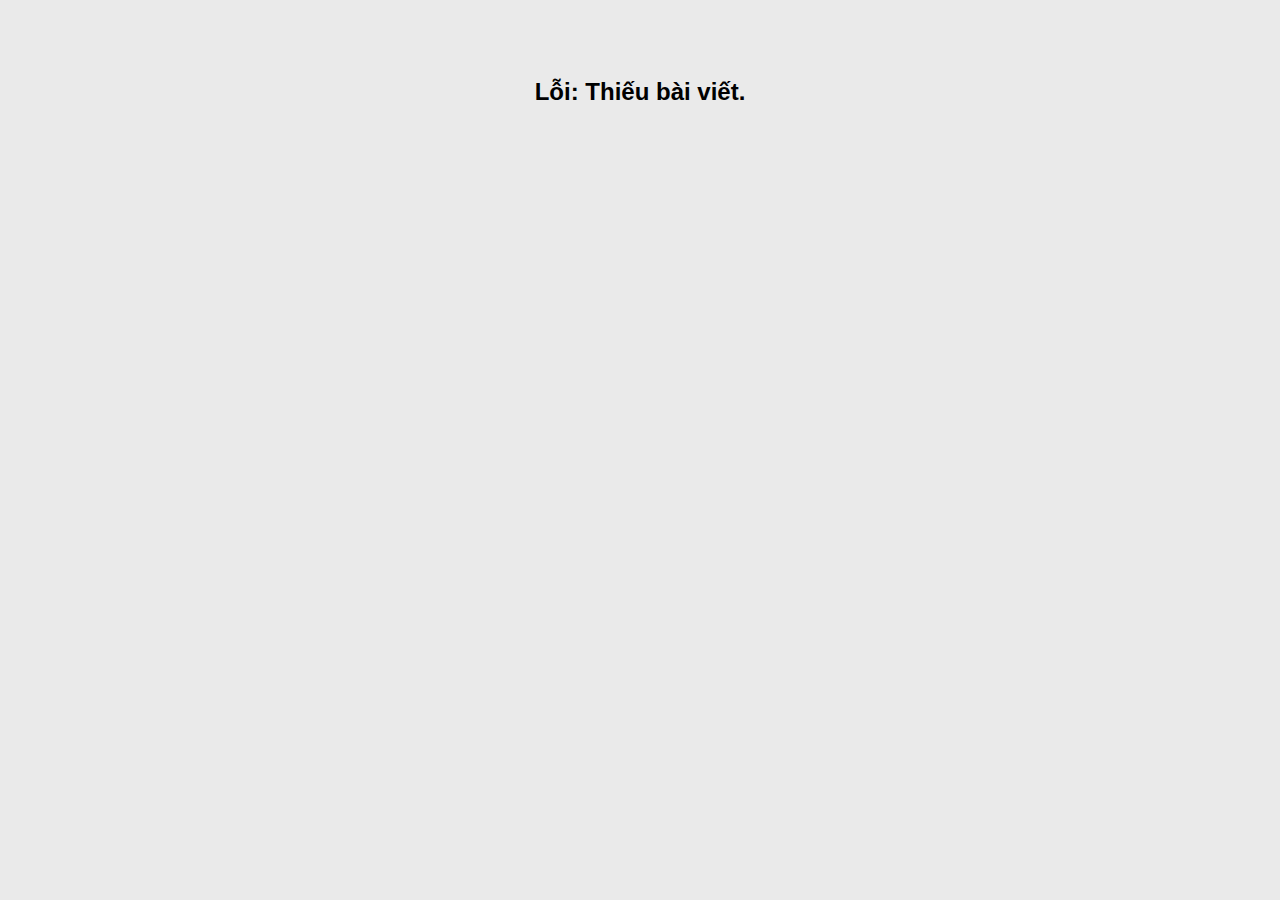
<file: article-detail.html>
<!DOCTYPE html>
<html lang="vi">
<head>
    <meta charset="UTF-8">
    <meta name="viewport" content="width=device-width, initial-scale=1.0">
    <title>Chi tiết bài viết</title>
    <link rel="stylesheet" href="https://cdnjs.cloudflare.com/ajax/libs/font-awesome/6.0.0/css/all.min.css" />
    <link rel="stylesheet" href="assets/css/style.css">
    <link rel="stylesheet" href="assets/css/article-detail.css">
    <link rel="stylesheet" href="assets/css/modules/footer.css">
    <link rel="stylesheet" href="assets/css/modules/header.css">
    <link rel="stylesheet" href="assets/css/modules/auth-modal.css">
    <link rel="stylesheet" href="assets/css/modules/nav.css">
</head>
<body>
<div id="header-id"></div>
<div id="nav-id"></div>
<div id="auth-container"></div>

<div class="article-container">
    <h1 id="title">Đang tải...</h1>
    <div class="audio-control">
        <span class="audio-label"><i class="fas fa-headphones"></i> Nghe đọc tin:</span>
        <div class="audio-btns">
            <button id="btn-play" class="btn-audio"><i class="fas fa-play"></i></button>
            <button id="btn-pause" class="btn-audio" style="display:none;"><i class="fas fa-pause"></i></button>
            <button id="btn-resume" class="btn-audio" style="display:none;"><i class="fas fa-play-circle"></i></button>
            <button id="btn-stop" class="btn-audio" style="display:none;"><i class="fas fa-stop"></i></button>
            <select id="audio-speed" class="audio-select">
                <option value="0.8">Chậm</option>
                <option value="1.0" selected>Bình thường</option>
                <option value="1.2">Nhanh</option>
                <option value="1.5">Rất nhanh</option>
            </select>
        </div>
    </div>
    <audio id="tts-audio" style="display:none;"></audio>
    <p class="date" id="date"></p>
    <img id="image" class="thumb" src="" style="display:none;">
    <div id="content" class="content"></div>
    <p class="source">Nguồn: <a id="sourceLink" target="_blank" href="#">Xem bài viết gốc</a></p>
    <div class="comment-section">
        <h3 class="comment-title">Bình luận</h3>
        <div id="cusdis_thread"
             data-host="https://cusdis.com"
             data-app-id="f68ebfaa-f945-4437-b2f1-aa7be62b55c1"
             data-page-id=""
             data-page-url=""
             data-page-title=""
             data-lang="vi">
        </div>
    </div>
</div>

<div id="footer-id"></div>

<script src="assets/js/templates.js"></script>
<script type="module" src="assets/js/article-detail.js"></script>
<script async defer src="https://cusdis.com/js/cusdis.es.js"></script>
</body>
</html>
</file>
<file: assets/css/style.css>
.main-content,
#news-container {
    background: var(--bg-body);
    padding: 20px 0;
}

.category-box {
    width: 90%;
    max-width: 1100px;
    margin: 0 auto;
    background: var(--bg-box);
    padding: 20px 25px;
    border: 1px solid var(--border-color);
}

.category-title {
    font-size: 26px;
    font-weight: bold;
    color: var(--accent);
    border-bottom: 2px solid var(--accent);
    padding-bottom: 8px;
    margin-bottom: 20px;
}

.news-grid {
    list-style: none;
    margin: 0;
    padding: 0;
    max-height: 650px;
    overflow-y: auto;
}

.news-item {
    border-bottom: 1px solid var(--border-item);
    padding: 18px 0;
}

.news-item:last-child {
    border-bottom: none;
}

.news-item a {
    display: flex;
    text-decoration: none;
    color: var(--text-main);
    align-items: center;
}

.thumb-container {
    width: 220px;
    height: 140px;
    margin-right: 18px;
    flex-shrink: 0;
}

.thumb-container img {
    width: 100%;
    height: 100%;
    object-fit: cover;
    border-radius: 4px;
    background: var(--input-bg);
}

.news-info h3 {
    font-size: 20px;
    line-height: 1.4;
    margin: 0 0 10px 0;
    color: var(--text-main);
}

.news-info .date {
    font-size: 13px;
    color: var(--text-sub);
}

.loader {
    text-align: center;
    padding: 25px;
    color: var(--text-sub);
    font-size: 14px;
}
</file>
<file: assets/css/article-detail.css>
.article-container {
    max-width: 800px;
    margin: 40px auto;
    color: var(--text-main);
}

.audio-control {
    display: flex;
    align-items: center;
    gap: 15px;
    background: var(--bg-box);
    padding: 12px 20px;
    border-radius: 10px;
    border: 1px solid var(--border-color);
    margin: 15px 0;
}

.audio-label {
    font-weight: bold;
    font-size: 14px;
}

.audio-btns {
    display: flex;
    align-items: center;
    gap: 8px;
}

.btn-audio {
    width: 35px;
    height: 35px;
    border-radius: 50%;
    border: none;
    background: #e11b22;
    color: #fff;
    cursor: pointer;
    display: flex;
    align-items: center;
    justify-content: center;
    transition: 0.3s;
}

.btn-audio:hover {
    transform: scale(1.1);
}

.audio-select {
    padding: 5px;
    border-radius: 5px;
    background: var(--input-bg);
    color: var(--text-main);
}

.thumb {
    width: 100%;
    margin: 15px 0;
    border-radius: 8px;
}

.full-article-content {
    line-height: 1.8;
    font-size: 1.1rem;
}

.full-article-content img {
    max-width: 100% !important;
    height: auto !important;
    border-radius: 8px;
    margin: 20px 0;
}

.comment-section {
    margin-top: 50px;
    padding: 30px;
    background: #f4f4f4;
    border: 1px solid #ddd;
}
</file>
<file: assets/css/modules/footer.css>
footer {
    background: var(--bg-body);
    padding: 30px 0;
    color: var(--text-sub);
}

.footer-container {
    max-width: 1200px;
    margin: 0 auto;
    padding: 0 15px;
}

.footer__top-list {
    display: grid;
    grid-template-columns: repeat(auto-fill, minmax(180px, 1fr));
    gap: 10px;
    list-style: none;
    border-bottom: 1px solid var(--border-color);
    padding-bottom: 30px;
}

.footer__top-items a {
    text-decoration: none;
    color: var(--text-main);
    font-size: 14px;
    line-height: 2.5;
    transition: all 0.3s ease;
}

.footer__top-items a:hover {
    color: var(--accent);
    padding-left: 8px;
    text-decoration: underline;
}

.footer__bottom {
    display: flex;
    justify-content: space-between;
    gap: 30px;
    margin-top: 30px;
}

.footer-col {
    flex: 1;
    min-width: 280px;
}

.footer-col h4 {
    background: var(--bg-btn);
    color: var(--text-main);
    font-size: 13px;
    border-radius: 4px;
    padding: 5px 15px;
    margin-bottom: 15px;
    display: inline-block;
}

.footer-col p {
    font-size: 13px;
    line-height: 1.8;
}

.footer-col b {
    color: var(--accent);
    font-weight: 600;
}

.footer-links a {
    text-decoration: none;
    color: var(--accent);
    font-weight: bold;
    border: 1px solid transparent;
    transition: 0.2s;
}

.footer-links a:hover {
    background: var(--accent);
    color: #fff;
    border-radius: 3px;
}
</file>
<file: assets/css/modules/header.css>
header.vnn-header {
    background: #fff;
    padding: 12px 0;
    border-bottom: 1px solid #d0dcea;
}

.vnn-header .container {
    max-width: 1200px;
    margin: 0 auto;
    display: flex;
    justify-content: space-between;
    align-items: center;
    padding: 0 15px;
}

.container__left {
    display: flex;
    align-items: center;
}

.btn-hamburger {
    border: none;
    background: none;
    cursor: pointer;
    padding: 0;
    margin-right: 15px;
}

.icon-hamburger {
    width: 20px;
    height: 2px;
    background: #444;
    display: block;
    position: relative;
}

.icon-hamburger:before, .icon-hamburger:after {
    content: "";
    width: 20px;
    height: 2px;
    background: #444;
    position: absolute;
    left: 0;
}

.icon-hamburger:before { top: -6px; }
.icon-hamburger:after { bottom: 6px; }

.header__logo img {
    vertical-align: middle;
}

.header__clock {
    margin-left: 15px;
    border-left: 1px solid #d0dcea;
    padding-left: 15px;
}

.header__clock-content {
    font-size: 13px;
    color: #666;
    display: block;
}

.header__clock-link {
    font-size: 11px;
    color: #2d67ad;
    text-decoration: none;
    font-weight: 600;
}

.container__right {
    display: flex;
    align-items: center;
}

.header__outstanding {
    display: flex;
    list-style: none;
    margin: 0;
    padding: 0;
}

.header__outstanding-item {
    padding-left: 18px;
}

.header__outstanding-item a {
    text-decoration: none;
    color: #333;
    font-size: 14px;
    font-weight: 600;
    transition: all 0.2s;
}

.header__outstanding-item a:hover {
    color: #2d67ad;
}

.vnn__login-btn {
    background: #ececec;
    border: 1px solid #ddd;
    padding: 4px 12px;
    border-radius: 4px;
    cursor: pointer;
    display: flex;
    align-items: center;
    margin-left: 15px;
}

.vnnclientid-login-text {
    font-size: 13px;
    margin-right: 5px;
    color: #444;
}

.header__search {
    margin-left: 15px;
}

.btn-search {
    background: none;
    border: none;
    cursor: pointer;
    padding: 5px;
}

.form-box {
    display: none;
}

.input__search {
    border: 1px solid #d0dcea;
    padding: 4px 8px;
    border-radius: 3px;
    outline: none;
}

.header__outstanding-item img {
    height: 18px;
    width: auto;
    object-fit: contain;
}
</file>
<file: assets/css/modules/auth-modal.css>
body {
    font-family: Arial;
    background-color: #eaeaea;
}

.auth-box {
    width: 500px;
    background: #ccc;
    padding: 15px;
    text-align: center;
    position: relative;
    margin: 100px auto;
}

.auth-box {
    position: fixed;
    top: 30%;
    left: 50%;
    transform: translate(-50%, -50%);
}


.tabs a {
    padding: 6px 10px;
    background: #ddd;
    border: 1px solid #aaa;
    text-decoration: none;
    color: black;
}

.tabs a:hover {
    background: #ccc;
}


.form {
    display: none;
    margin-top: 10px;
}

input {
    width: 95%;
    padding: 8px;
    border: 1px solid #aaa;
}

button {
    width: 100%;
    padding: 8px;
    background: blue;
    color: white;
    border: none;
}

button:hover {
    background: darkblue;
}
input {
    margin-bottom: 8px;
}
.tabs a {
    margin: 3px;
    display: inline-block;
}
</file>
<file: assets/css/modules/nav.css>
#nav-id {
    position: sticky;
    top: 0;
    background: white;
    border-bottom: 1px solid black;
}
.nav-list {
    display: flex;
    justify-content: space-between;
    margin: 0;
    padding: 0;
    list-style: none;
}
.nav-list li {
    flex: 1;
    text-align: center;
}
.nav-list li a {
    display: block;
    padding: 10px 0;
    text-decoration: none;
    color: black;
}
.nav-list li a:hover {
    background: lightgray;
}
</file>
